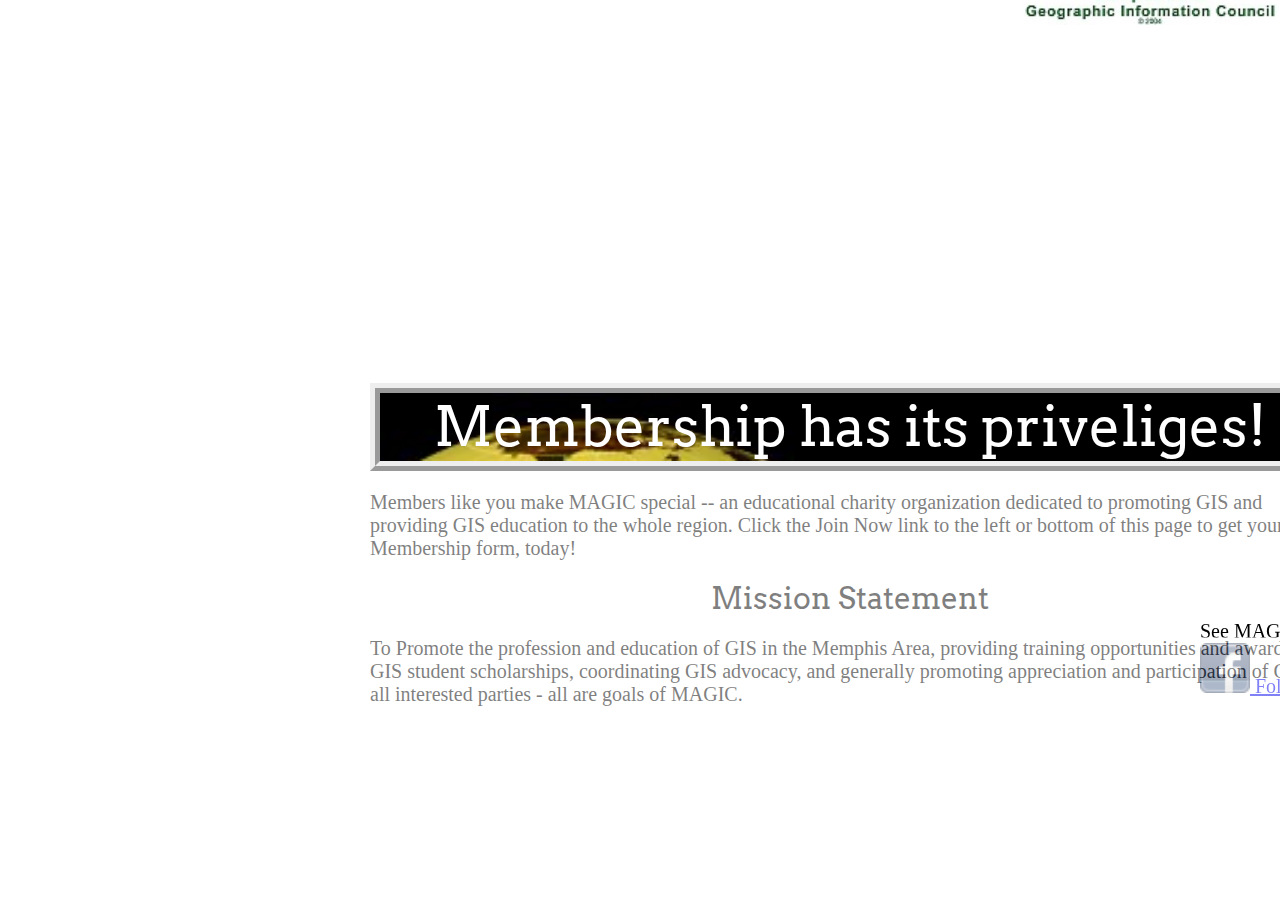
<file: membership.html>
<!DOCTYPE html>
<html lang="en">
  <head>
	   <meta http-equiv="Content-Type" content="text/html; charset=utf-8" />
       <title>MidSouthGIS : MAGIC Web Site</title>
       <link rel="stylesheet" href="css/style.css"/>
	   <script type="text/javascript" src="js/jquery-1.10.2.min.js"></script>
       <link href='http://fonts.googleapis.com/css?family=Wellfleet' rel='stylesheet' type='text/css'>
	   <link href='http://fonts.googleapis.com/css?family=Wellfleet' rel='stylesheet' type='text/css'>
	   <link href='http://fonts.googleapis.com/css?family=Arvo:400,700,400italic,700italic' rel='stylesheet' type='text/css'>	
	   <link href='http://fonts.googleapis.com/css?family=Oswald' rel='stylesheet' type='text/css'>
	   <link href='http://fonts.googleapis.com/css?family=Goudy+Bookletter+1911' rel='stylesheet' type='text/css'>
	<script>
   
<!JQUERY FOR SLIDING NAVIGATION --->   
$(document).ready(function() {
  $('a[href*=#]').each(function() {
    if (location.pathname.replace(/^\//,'') == this.pathname.replace(/^\//,'')
    && location.hostname == this.hostname
    && this.hash.replace(/#/,'') ) {
      var $targetId = $(this.hash), $targetAnchor = $('[name=' + this.hash.slice(1) +']');
      var $target = $targetId.length ? $targetId : $targetAnchor.length ? $targetAnchor : false;
       if ($target) {
         var targetOffset = $target.offset().top;

<!----- JQUERY CLICK FUNCTION REMOVE AND ADD CLASS "ACTIVE" + SCROLL TO THE #DIV--->   
         $(this).click(function() {
            $("#nav li a").removeClass("active");
            $(this).addClass('active');
           $('html, body').animate({scrollTop: targetOffset}, 1000);
           return false;
         });
      }
    }
  });

});


</script>


 </head> 
	
<body>

  
<header id="header">
<div class="content">
<div id="logo"><a href=""> 
<img src="img/MAGIC_Logo_sm.png" alt="MAGIC Logo" width="300" height="225"></a></div>
<aside class="top-sidebar">
          <a style="font-color: #ffffff"> See MAGIC on Facebook and Twitter</a>
          <a href="http://www.facebook.com/MAGICMemphis?ref=ts" target="_blank">
			<img border="0" src="img/facebook.png" alt="MAGIC on Facebook" width="50" height="50">
			</a>
			<a href="https://twitter.com/GISMemphis" class="twitter-follow-button" data-show-count="false" data-size="x-large">Follow @GISMemphis</a>
<script>!function(d,s,id){var js,fjs=d.getElementsByTagName(s)[0],p=/^http:/.test(d.location)?'http':'https';if(!d.getElementById(id)){js=d.createElement(s);js.id=id;js.src=p+'://platform.twitter.com/widgets.js';fjs.parentNode.insertBefore(js,fjs);}}(document, 'script', 'twitter-wjs');</script>
			</aside>
<div id="copyright"><a href="http://harrisonawitt.com/">Copyright Harrison Witt, 2014</a></div>  
<div id="container">
<div id="container2">
	<div id="navigation">
		<ul>
<nav id="nav">
	<ul>
		<li><a href="#slide1" class="active">Home</a></li>
		<li><a href="#slide2">About us</a></li>
		<li><a href="#slide3">Calendar</a></li>
		<li><a href="#slide4">Membership</a></li>
		<li><a href="#slide5">Scholarship</a></li>
		<li><a href="#slide6">Blog</a></li>
		<li><a href="#slide7">Conference</a></li>
		
	</ul>
	

</nav>

</div>
</div>
</div>
<h1>Membership has its priveliges!</h1><p>Members like you make MAGIC special -- an educational charity organization dedicated to promoting GIS and providing GIS education to the whole region. Click the Join Now link to the left or bottom of this page to get your Membership form, today!</p>
<h2>Mission Statement</h2><p>To Promote the profession and education of GIS in the Memphis Area, providing training opportunities and awarding GIS student scholarships, coordinating GIS advocacy, and generally promoting appreciation and participation of GIS to all interested parties - all are goals of MAGIC.</p>
</file>
<file: css/style.css>
/*= GENERAL STYLING
--------------------------------------------------------*/

body{
	margin: 0;
	padding: 0;
	width: 100%;
}
#logo a { 
	color: #fff; 
	text-decoration: none; 
	font-size: 30px; 
	color: #fff; 
	font-family:"Wellfleet"; 
	font-weight: bold; 
	margin-right: 0;
	position: relative;
	left: 630px;
	top: -250px;

}

.top-sidebar {
	width: 24%;
	float: right;
	margin: ;
	border-radius: 5px;
	-moz-border-radius: 5px;
	-webkit-border-radius: 5px;	
    position:absolute;
    left: 1200px;
    top: 570px;


}
	
nav ul ul {
	display: none;

}

nav ul li:hover > ul {
		display: block;
	}

nav ul {
	
	background: linear-gradient(top, #efefef 0%, #bbbbbb 100%);  
	background: -moz-linear-gradient(top, #efefef 0%, #bbbbbb 100%); 
	background: -webkit-linear-gradient(top, #efefef 0%,#bbbbbb 100%); 
	box-shadow: 0px 0px 9px rgba(0,0,0,0.15);
	padding: 0 20px;
	border-radius: 10px;  
	list-style: none;
	position: absolute;
	left: -420px;
	top: -250px;
	display: block;
}
	nav ul:after {
		content: ""; clear: both; display: block;
	}

nav ul li {
	float: left;
}

nav ul li:hover {
		background: #4b545f;
		background: linear-gradient(top, #4f5964 0%, #5f6975 40%);
		background: -moz-linear-gradient(top, #4f5964 0%, #5f6975 40%);
		background: -webkit-linear-gradient(top, #4f5964 0%,#5f6975 40%);
	}
		
nav ul li:hover a {
			color: #fff;
		}
	
nav ul li a {
		display: block; padding: 25px 40px;
		color: #757575; text-decoration: none;
	}

nav ul ul {
	background: #5f6975; border-radius: 0px; padding: 0;
	position: absolute; top: 100%;
}

nav ul ul li {
		float: none; 
		border-top: 1px solid #6b727c;
		border-bottom: 1px solid #575f6a;
		position: relative;
	}
nav ul ul li a {
			padding: 15px 40px;
			color: #fff;
		}	
nav ul ul li a:hover {
				background: #4b545f;
			}

nav ul ul ul {
	position: absolute; left: 100%; top:0;
}


.center { margin: 0 auto; }
.content{ margin: 0 auto; width: 960px;
		  padding-bottom: 100px; font-size: 20px;
		  font-style: bold;
		  color: #000000;
		}



/* CONTENT  
_______________________________*/


h1 { 
    background: url("../img/goldglobe.jpg");
    background-size: cover;
    border-style: ridge;
    border-width: 10px;
    background-color: #fff;
    font-family:"Arvo";
	font-weight:normal;
	font-size: 55px;
	text-align: center;
	color: #fff;
	margin: 0;
	padding: 0;
}

h2 {
   background-color:#fff;
   opacity: 0.5;
   font-family:"Arvo";
   font-weight: normal;
   font-size: 30px;
   text-align: center;
   color: #000000;
   margin: 0;
   padding: 0;
}

h3 {
   background-color:#fff;
   opacity: 0.5;

   font-family: Oswald;
   font-weight: normal;
   font-size: 30px;
   text-align: center;
   margin: 5px 0;
	padding: 0;
	z-index: 1;
	position: relative;
}
p  {
	color:#000000;
	background-color:#ffffff;
	opacity: 0.5;
}

.clear { clear: both; }



#header { 
	width: 1000px; 
	height: 200px; 	
	position: fixed;
	margin-top: 50px;
	padding-left: 350px
}
.main {
	position: absolute;
	top: 130px;
	color: gold;
}



/*= SLIDES STYLING
--------------------------------------------------------*/


#slide1{
	background:url('../img/black.jpg') 50% 0 no-repeat fixed;
	color: #fff;
	height: 600px;
	margin: 0;
	padding: 200px 0 260px 0;
	background-size: cover;

}

#slide2{
	background: url(../img/greenworld.jpg) 50% 0 no-repeat fixed;
	color: #fff;
	height: 600px;
	margin: 0;
	padding: 200px 0 260px 0;
	background-size: cover;
}	

#slide3{
	background: url(../img/blue.jpg) 50% 0 no-repeat fixed;
	color: #fff;
	height: 600px;
	padding: 200px 0 260px 0;
	background-size: cover;
	margin: 0;
}

#slide4{
	background: url(../img/paper.jpg) 50% 0 no-repeat fixed;
	color: #fff;
	height: 600px;
	padding: 200px 0 260px 0;
	background-size: cover;
	margin: 0;
}

#slide5{
	background: url(../img/orang.jpg) 50% 0 no-repeat fixed;
	color: #fff;
	height: 600px;
	padding: 200px 0 260px 0;
	background-size: cover;
	margin: 0;
}
#slide6{
	background: url(../img/comp.jpg) 50% 0 no-repeat fixed;
	color: #fff;
	height: 600px;
	padding: 200px 0 260px 0;
	background-size: cover;
	margin: 0;
}

#slide7{
	background: url(../img/black.jpg) 50% 0 no-repeat fixed;
	color: #fff;
	height: 600px;
	padding: 200px 0 260px 0;
	background-size: cover;
	margin: 0;
}

#slide8{
	background:url('../img/greenworld.jpg') 50% 0 no-repeat fixed;
	color: #fff;
	height: 600px;
	padding: 200px 0 260px 0;
	background-size: cover;
	margin: 0;
}



/*= FOOTER 
--------------------------------------------------------*/

#copyright  { color: #fff; font-family:"Wellfleet";  font-size: 15px; font-style: italic;margin-top: 100px; text-align: center;  }
#copyright  a { text-decoration: none; color: #fff; position: fixed;left: 20px;top: 880px; }
</file>
